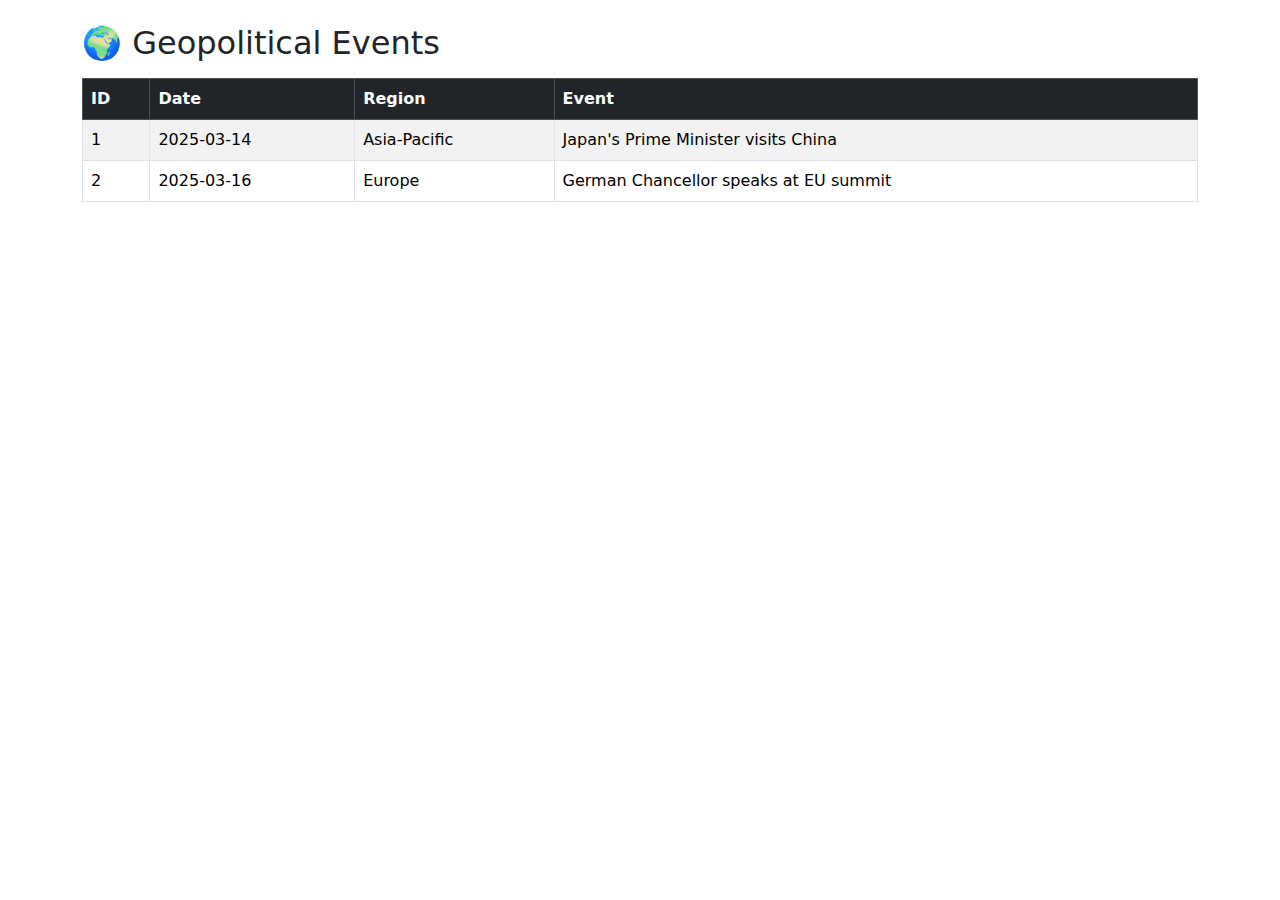
<file: Database/events.html>
<!-- templates/events.html -->
<!doctype html>
<html>
<head>
  <meta charset="utf-8">
  <title>Geopolitical Events</title>
  <link href="https://cdn.jsdelivr.net/npm/bootstrap@5.3.0/dist/css/bootstrap.min.css" rel="stylesheet">
</head>
<body>
  <div class="container mt-4">
    <h2>🌍 Geopolitical Events</h2>
    <table class="table table-bordered table-striped mt-3">
      <thead class="table-dark">
        <tr>
          <th>ID</th>
          <th>Date</th>
          <th>Region</th>
          <th>Event</th>
        </tr>
      </thead>
      <tbody>
        <tr>
          <td>1</td>
          <td>2025-03-14</td>
          <td>Asia-Pacific</td>
          <td>Japan's Prime Minister visits China</td>
        </tr>
        <tr>
          <td>2</td>
          <td>2025-03-16</td>
          <td>Europe</td>
          <td>German Chancellor speaks at EU summit</td>
        </tr>
      </tbody>
    </table>
  </div>
</body>
</html>
</file>
